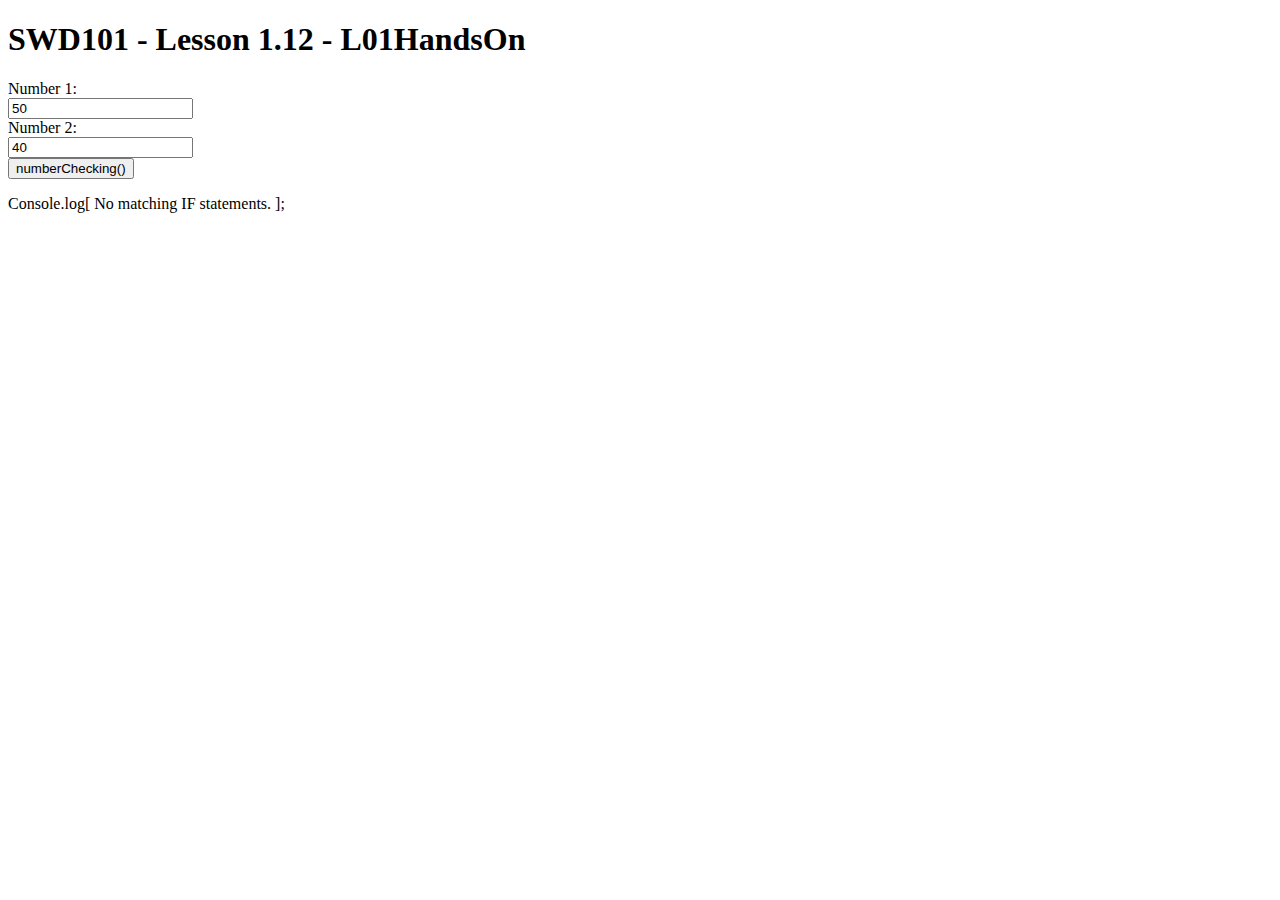
<file: L01HandsOn/index.html>
<!DOCTYPE html>
<html>
    <head>
        <title>SWD101 - Lesson 1.12 - L01HandsOn</title>
        <meta charset="utf-8" />
    </head>

    <body>
        <h1>SWD101 - Lesson 1.12 - L01HandsOn</h1>
        Number 1:<br />
		<input type="text" id="_Number1" value="50"/><br />
		Number 2:<br />
        <input type="text" id="_Number2" value="40"/><br />
        <button onclick="numberChecking()">numberChecking()</button>

		<div>
			<p id="_Result"></p>
		</div>

        <script src="script.js"></script>
    </body>
</html>
</file>
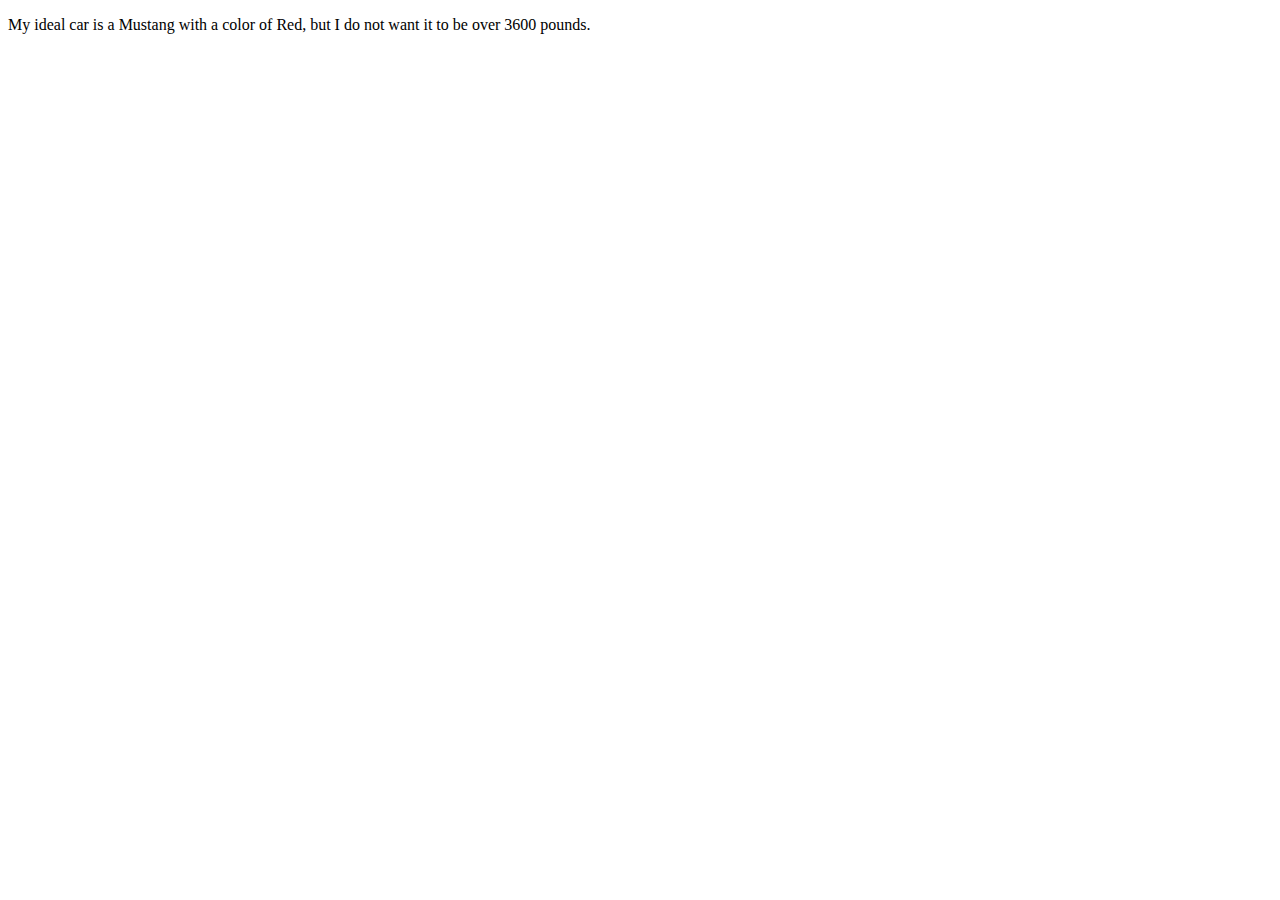
<file: L02HandsOn/index.html>
<!DOCTYPE html>
<html>
	<head>
		<title>
			SWD101 - Lesson 2.13
		</title>
		<meta charset="utf-8" />
	</head>
	<body>
			<div>
				<p id="_Result">.</p>
			</div>

			<script src="script.js"></script>
	</body>
</html>
</file>
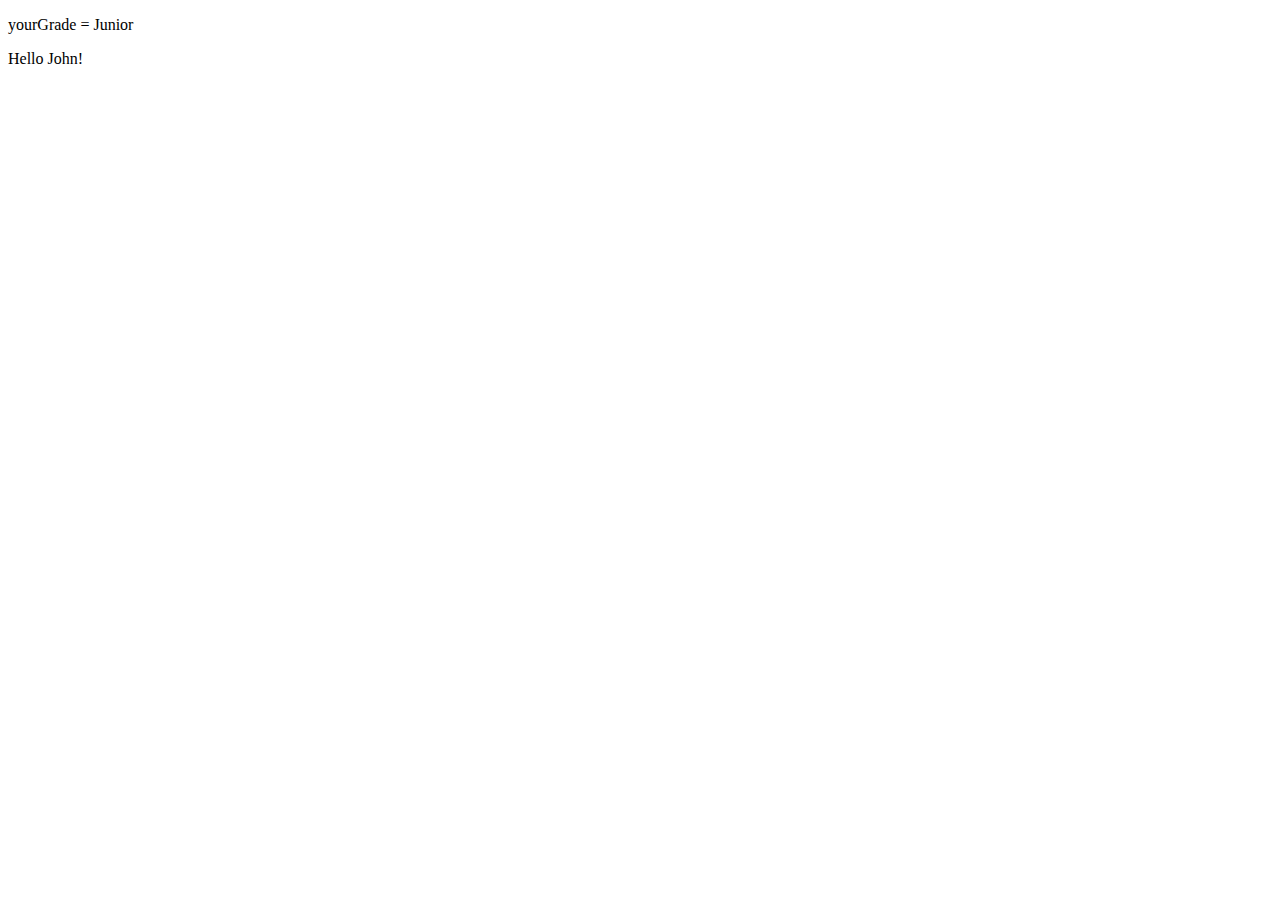
<file: L03HandsOn/index.html>
<!DOCTYPE html>
<html>
	<head>
		<title>
			SWD101 - Lesson 3.11
		</title>
		<meta charset="utf-8" />
	</head>
	<body>
		<p id="console"></p>
		<p id="demo"></p>

		<script src="script.js"></script>
	</body>
</html>
</file>
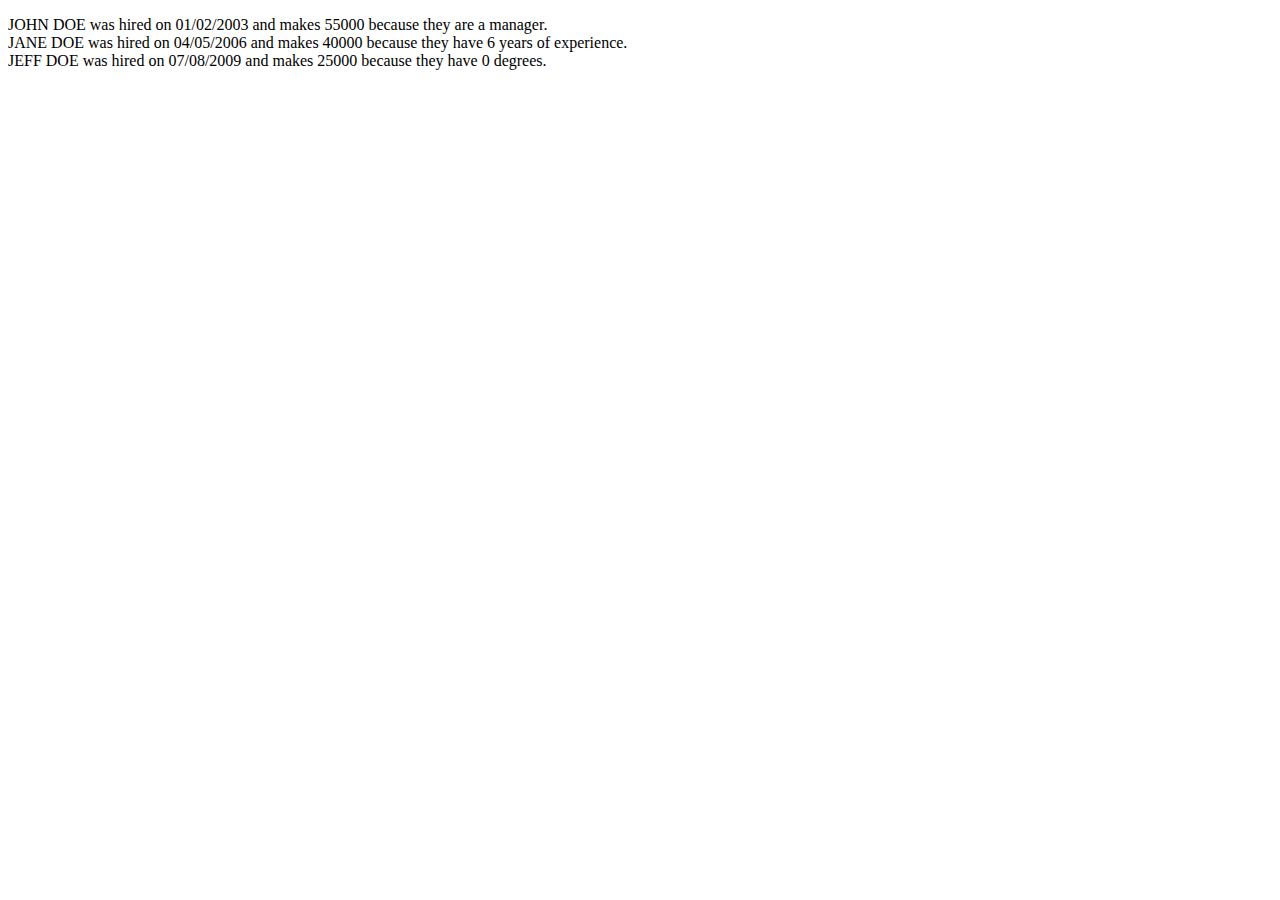
<file: L04HandsOn/index.html>
<!DOCTYPE html>
<html>
	<head>
		<title>
			SWD101 - Lesson 4.9
		</title>
		<meta charset="utf-8" />
	</head>
	<body>
		<p id="console"></p>

		<script src="script.js"></script>
	</body>
</html>
</file>
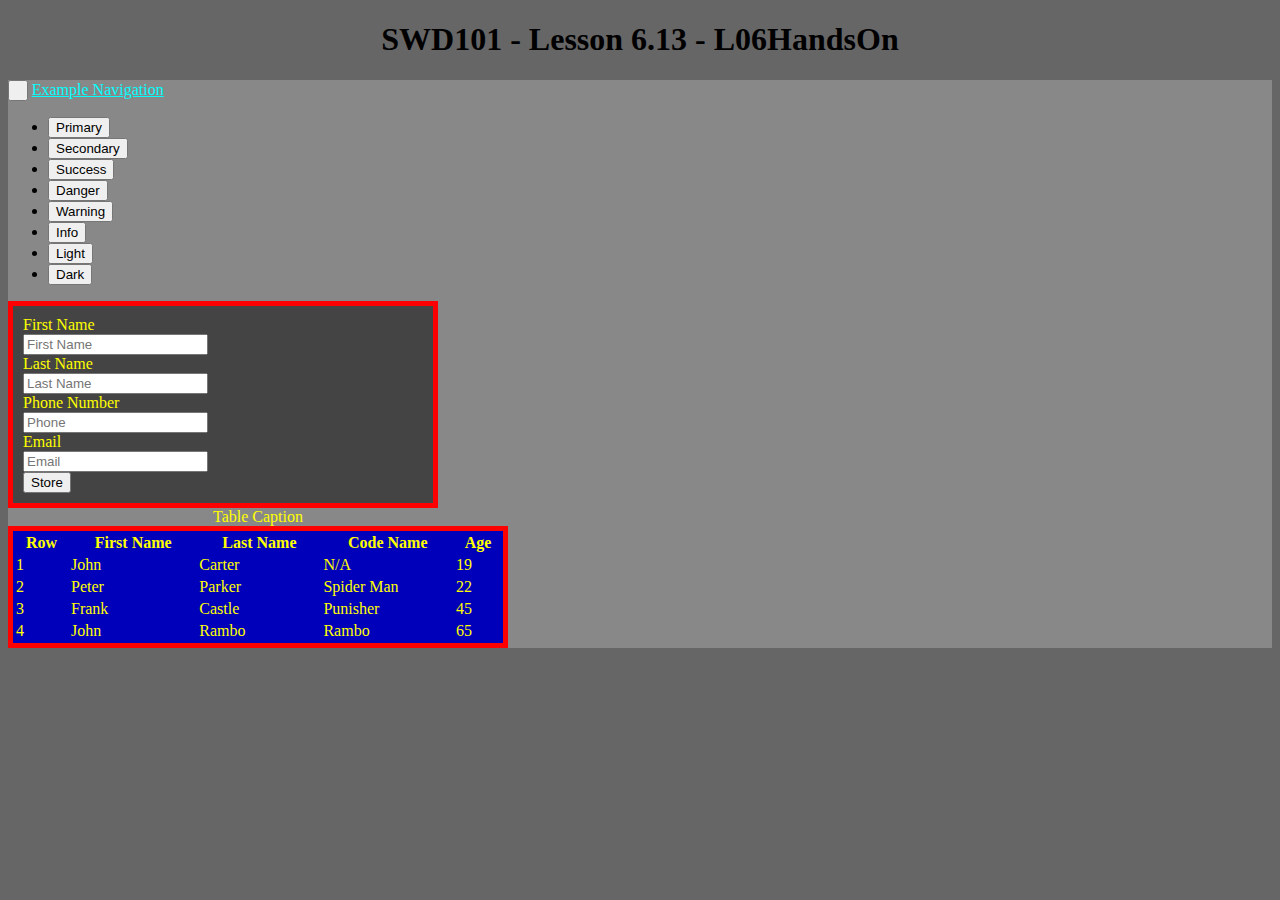
<file: L06HandsOn/index.html>
<!DOCTYPE html>
<html>
	<head>
		<title>SWD101 - Lesson 6.13 - L06HandsOn</title>

		<meta name="viewport" content="width=device-width, initial-scale=1">
		<script src="https://code.jquery.com/jquery-3.3.1.slim.min.js"											integrity="sha384-q8i/X+965DzO0rT7abK41JStQIAqVgRVzpbzo5smXKp4YfRvH+8abtTE1Pi6jizo"		crossorigin="anonymous"></script>
		<script src="https://cdnjs.cloudflare.com/ajax/libs/popper.js/1.14.3/umd/popper.min.js"					integrity="sha384-ZMP7rVo3mIykV+2+9J3UJ46jBk0WLaUAdn689aCwoqbBJiSnjAK/l8WvCWPIPm49"		crossorigin="anonymous"></script>
		<script src="https://stackpath.bootstrapcdn.com/bootstrap/4.1.3/js/bootstrap.min.js"					integrity="sha384-ChfqqxuZUCnJSK3+MXmPNIyE6ZbWh2IMqE241rYiqJxyMiZ6OW/JmZQ5stwEULTy"		crossorigin="anonymous"></script>

		<link rel="stylesheet" href="https://stackpath.bootstrapcdn.com/bootstrap/4.1.3/css/bootstrap.min.css"	integrity="sha384-MCw98/SFnGE8fJT3GXwEOngsV7Zt27NXFoaoApmYm81iuXoPkFOJwJ8ERdknLPMO" 	crossorigin="anonymous" />

		<link rel="stylesheet" type="text/css" href="style.css" />
	</head>
	<body>
		<h1 style="text-align: center;">SWD101 - Lesson 6.13 - L06HandsOn</h1>
		<div class="container">
			<div class="row">
				<div class="col-lg-12">
					<nav class="navbar navbar-default navbar-fixed-bottom">
						<div class="navbar-header">
							<button type="button" data-target="#navbarCollapse" data-toggle="collapse" class="navbar-toggle">&nbsp;</button>
							<a href="#" class="navbar-brand">Example Navigation</a>
						</div>
						<div id="navbarCollapse" class="collapse navbar-collapse">
							<ul class="nav nav-tabs">
								<li class="active">
									<button type="button" class="btn btn-primary"	>Primary	</button>
								</li>
								<li>
									<button type="button" class="btn btn-secondary"	>Secondary	</button>					
								</li>
								<li>
									<button type="button" class="btn btn-success"	>Success	</button>
								</li>
								<li>
									<button type="button" class="btn btn-danger"	>Danger		</button>
								</li>
								<li>
									<button type="button" class="btn btn-warning"	>Warning	</button>
								</li>
								<li>
									<button type="button" class="btn btn-info"		>Info		</button>
								</li>
								<li>
									<button type="button" class="btn btn-light"		>Light		</button>
								</li>
								<li>
									<button type="button" class="btn btn-dark"		>Dark		</button>
								</li>
							</ul>
						</div>
					</nav>
				</div>
			</div>
			<div class="row">
				<div class="col-lg-6">
					<form class="form-horizontal">
						<div class="form-group">
							<label for="fname" class="control-label col-xs-2">First Name</label>
							<div class="col-xs-10">
								<input type="email" class="form-control" id="FName" placeholder="First Name">
							</div>
						</div>
						<div class="form-group">
							<label for="lname" class="control-label col-xs-2">Last Name</label>
							<div class="col-xs-10">
								<input type="email" class="form-control" id="LName" placeholder="Last Name">
							</div>
						</div>
						<div class="form-group">
							<label for="phnum" class="control-label col-xs-2">Phone Number</label>
							<div class="col-xs-10">
								<input type="password" class="form-control" id="PhNum" placeholder="Phone">
							</div>
						</div>
						<div class="form-group">
							<label for="Email" class="control-label col-xs-2">Email</label>
							<div class="col-xs-10">
								<input type="email" class="form-control" id="Email" placeholder="Email">
							</div>
						</div>
						<div class="form-group">
							<div class="col-xs-offset-2 col-xs-10">
								<button type="submit" class="btn btn-primary">Store</button>
							</div>
						</div>
					</form>
				</div>
				<div class="col-lg-6">
					<table class="table table-bordered table-hover">
						<caption>Table Caption</caption> <!-- I didn't want this on the bottom, but oh well -->
						<thead>
							<tr>
								<th>Row</th>
								<th>First Name</th>
								<th>Last Name</th>
								<th>Code Name</th>
								<th>Age</th>
							</tr>
						</thead>
						<tbody>
							<tr>
								<td>1</td>
								<td>John</td>
								<td>Carter</td>
								<td>N/A</td>
								<td>19</td>
							</tr>
							<tr>
								<td>2</td>
								<td>Peter</td>
								<td>Parker</td>
								<td>Spider Man</td>
								<td>22</td>
							</tr>
							<tr>
								<td>3</td>
								<td>Frank</td>
								<td>Castle</td>
								<td>Punisher</td>
								<td>45</td>
							</tr>
							<tr>
								<td>4</td>
								<td>John</td>
								<td>Rambo</td>
								<td>Rambo</td>
								<td>65</td>
							</tr>
						</tbody>
					</table>
				</div>
			</div>
		</div>
	</body>
</html>
</file>
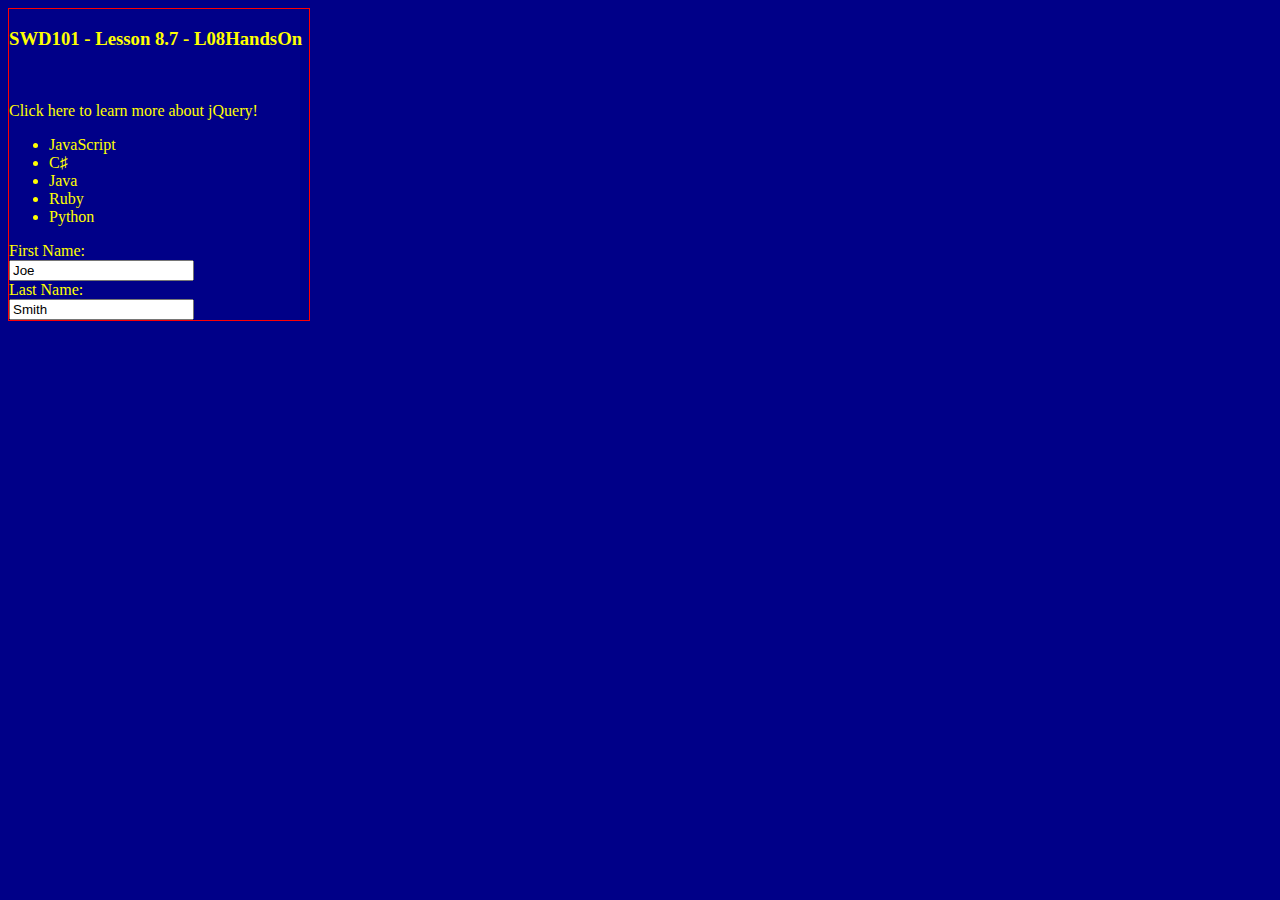
<file: L08HandsOn/index.html>
<!DOCTYPE html>
<html>
	<head>
		<meta charset="utf-8">
		<title>SWD101 - Lesson 8.7 - L08HandsOn</title>
		<script src="https://ajax.googleapis.com/ajax/libs/jquery/3.3.1/jquery.min.js"></script>
		<link rel="stylesheet" type="text/css" href="style.css">
	</head>
	<body>
		<h3>SWD101 - Lesson 8.7 - L08HandsOn</h3>
		<br>
		<p id="_jQueryText">Click here to learn more about jQuery!</p>
		<ul>
			<li>JavaScript	</li>
			<li>C&sharp;	</li>
			<li>Java		</li>
			<li>Ruby		</li>
			<li>Python		</li>
		</ul>

		First Name:<br />
		<input type="text" id="_i_first_name" placeholder="First Name" value="Joe" /><br />
		Last Name:<br />
		<input type="text" id="_i_last_name" placeholder="Last Name" value="Smith" /><br />

		<script type="text/javascript" src="script.js"></script>
	</body>
</html>
</file>
<file: L06HandsOn/style.css>
body
{
	background-color: #666;
}

.container
{
	background-color: #888;
}

.table 
{
	width: 500px;
	color: #ff0;
	background-color: #00b;
	border: #f00 solid 5px;
}

caption
{
	color: #ff0;
}

form
{
	width: 400px;
	color: #ff0;
	background-color: #444;
	padding: 10px;
	border: #f00 solid 5px;
}



.navbar-brand
{
	color: aqua;
}
.navbar-brand:hover
{
	color: yellow;
	background-color: #000;
}
</file>
<file: L08HandsOn/style.css>
html
{
	color: #ff0;
	background-color: #008;
}

body
{
	border: 1px solid red;
	width: 300px;
}

.input
{
	color: red;
}
</file>
